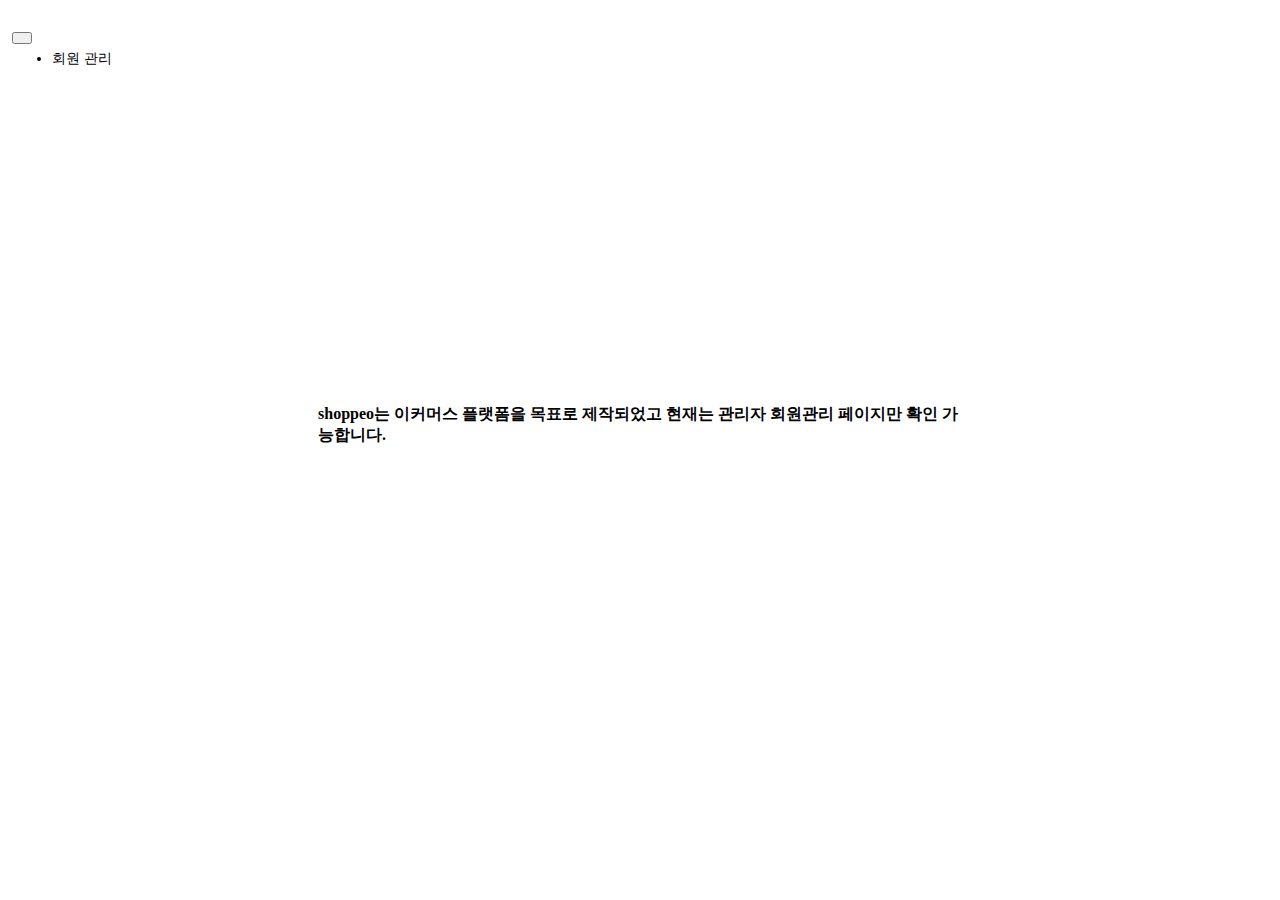
<file: ShoppeoProject/ShoppeoWebParent/ShoppeoBackEnd/src/main/resources/templates/index.html>
<!DOCTYPE html>
<html xmlns:th="http://www.thymeleaf.org">
<head>
<meta http-equiv="Content-Type" content="text/html; charset=UTF-8">
<meta name="viewport" content="width=device-width,initial-scale=1.0, minimum-scale=1.0">
<title>Shoppeo 관리자 페이지</title>

<link rel="stylesheet" type="text/css" th:href="@{/webjars/bootstrap/css/bootstrap.min.css}" />
<script type="text/javascript" th:src="@{/webjars/jquery/jquery.min.js}"></script>
<script type="text/javascript" th:src="@{/webjars/bootstrap/js/bootstrap.min.js}"></script>
</head>
<body>
<div class="container-fluid" style="padding: 0px;">
	<div>
		<nav class="navbar navbar-expand-lg bg-dark navbar-dark">
			<a class="navbar-brand" th:href="@{/}">
				<img th:src="@{images/ShoppeoAdminSmall.png}" style="height:30px"/>
			</a>
			<button class="navbar-toggler" type="button" data-toggle="collapse" data-target="#topNavbar" style="padding:0.25rem 0.5rem;font-size:0.55rem;">
				<span class="navbar-toggler-icon"></span>
			</button>
			<div class="collapse navbar-collapse" id="topNavbar">
				<ul class="navbar-nav" style="margin:5px 4px; font-size: 0.9rem">
					<li class="nav-item">
						<a class="nav-link" th:href="@{/users}">회원 관리</a>
					</li>
				</ul>
			</div>
		</nav>
	</div>
	<div style="padding:310px">
		<h4>shoppeo는 이커머스 플랫폼을 목표로 제작되었고 현재는 관리자 회원관리 페이지만 확인 가능합니다.</h1>
	</div>
</div>
	
</body>
</html>
</file>
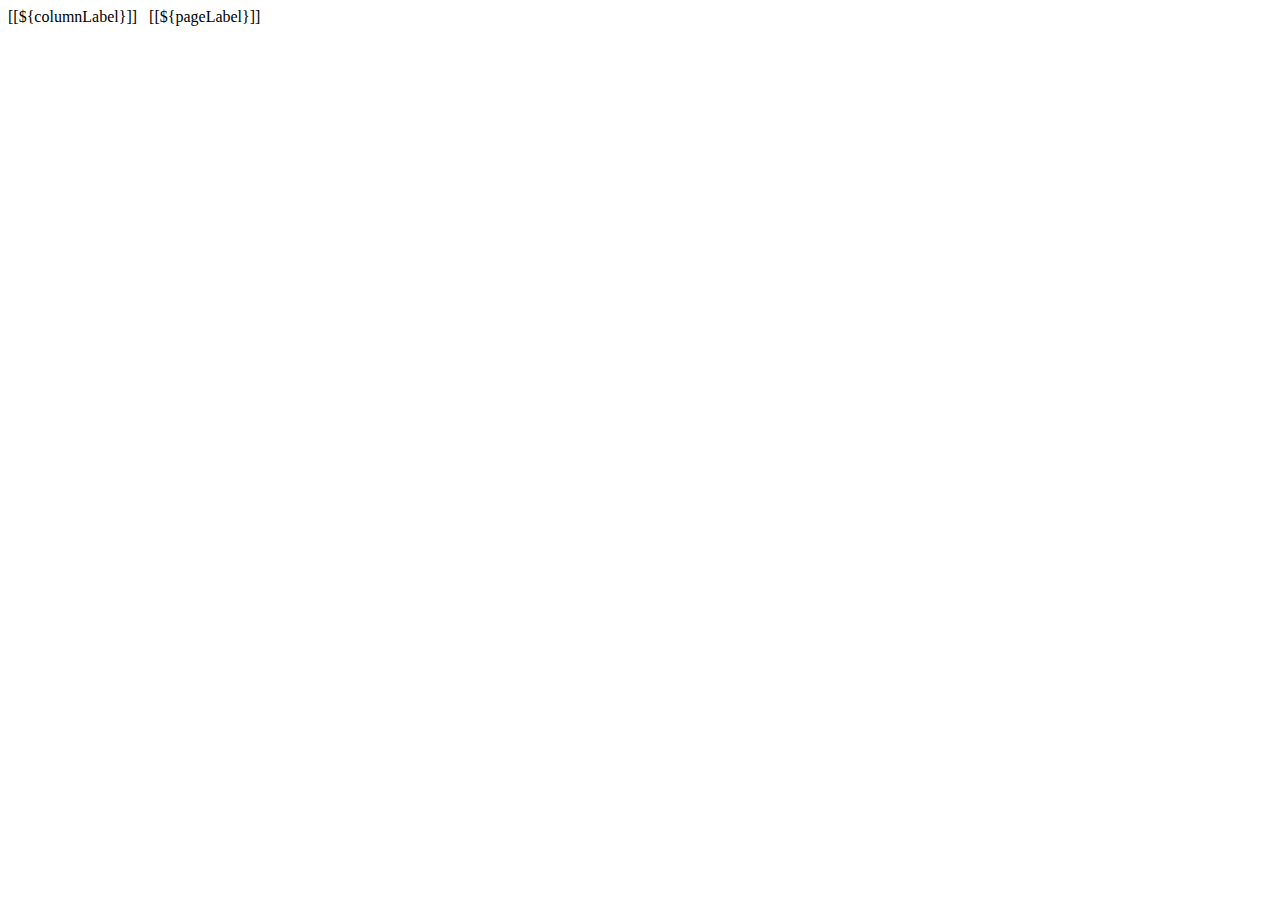
<file: ShoppeoProject/ShoppeoWebParent/ShoppeoBackEnd/src/main/resources/templates/fragments.html>
<!DOCTYPE html>
<html xmlns:th="http://www.thymeleaf.org">
<head>
<meta charset="UTF-8">
</head>
<body>
	<th th:fragment="column_link(fieldName, columnLabel, removeTag)" th:remove="${removeTag}" class="text-center align-middle">
		<a class="text-white" style="text-decoration : none;"
		th:href="@{'/users/page/1?sortField=' + ${fieldName} + '&sortDir='+${sortField != fieldName ? sortDir : reverseSortDir} + ${keyword != null ? '&keyword='+ keyword : ''}}">
		[[${columnLabel}]]
		</a>
		&nbsp;
		<span th:if="${sortField== fieldName}" th:class="${sortDir == 'asc'? 'fas fa-sort-up' : 'fas fa-sort-down'}"></span>
	</th>
	
	<a th:fragment="pagnation_link(pageNum, pageLabel)" class="page-link" 
	th:href="@{'/users/page/'+${pageNum}+'?sortField='+${sortField}+'&sortDir='+${sortDir} + ${keyword != null ? '&keyword='+ keyword : ''}}">
	[[${pageLabel}]]
	</a>
</body>
</html>
</file>
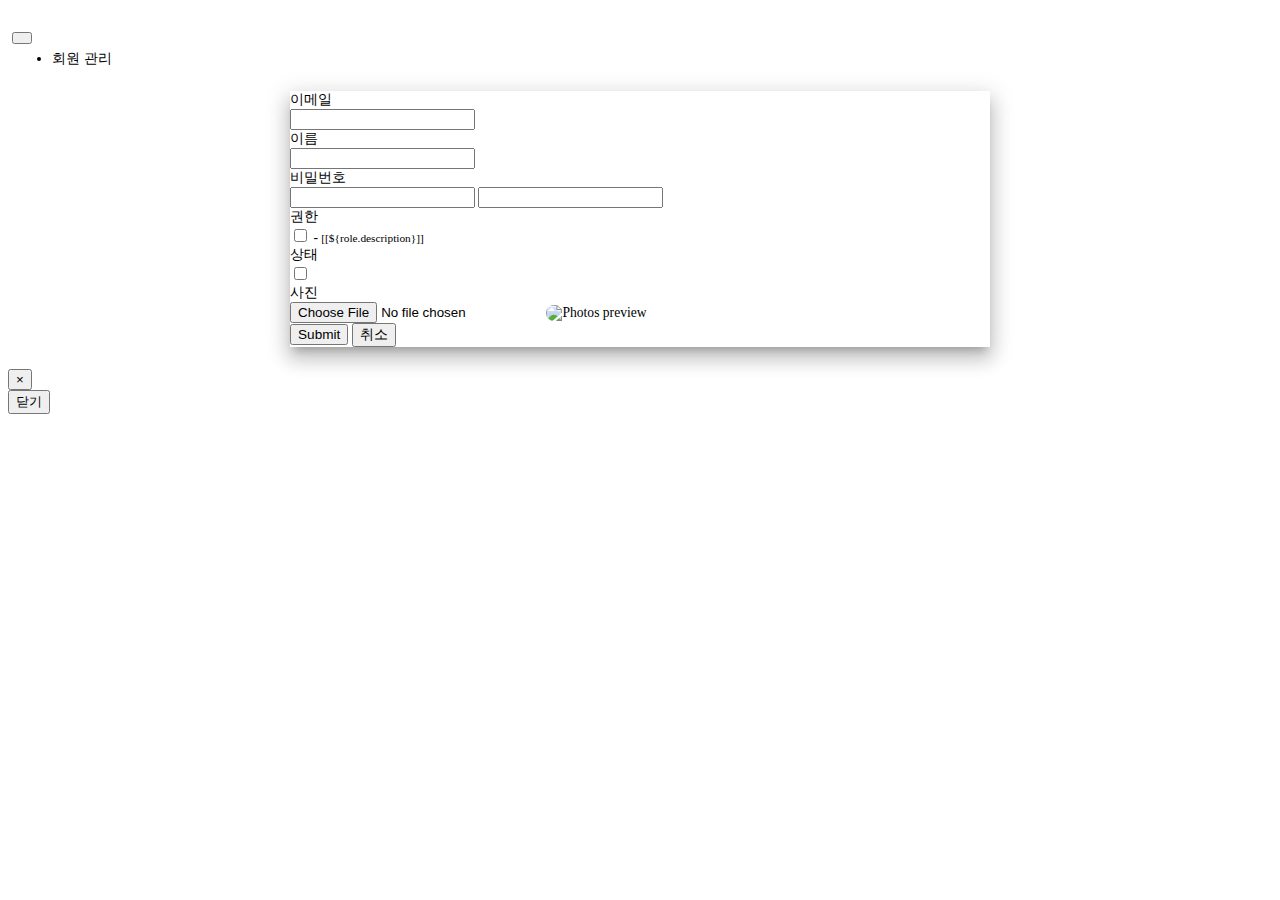
<file: ShoppeoProject/ShoppeoWebParent/ShoppeoBackEnd/src/main/resources/templates/user_form.html>
<!DOCTYPE html>
<html xmlns:th="http://www.thymeleaf.org">
<head>
<meta http-equiv="Content-Type" content="text/html; charset=UTF-8">
<meta name="viewport" content="width=device-width,initial-scale=1.0, minimum-scale=1.0">
<title>[[${pageTitle}]]</title>

<link rel="stylesheet" type="text/css" th:href="@{/webjars/bootstrap/css/bootstrap.min.css}" />
<script type="text/javascript" th:src="@{/webjars/jquery/jquery.min.js}"></script>
<script type="text/javascript" th:src="@{/webjars/bootstrap/js/bootstrap.min.js}"></script>
</head>
<body>
<div class="container-fluid" style="padding: 0px;">
	<div>
		<nav class="navbar navbar-expand-lg bg-dark navbar-dark">
			<a class="navbar-brand" th:href="@{/}">
				<img th:src="@{/images/ShoppeoAdminSmall.png}" style="height:30px"/>
			</a>
			<button class="navbar-toggler" type="button" data-toggle="collapse" data-target="#topNavbar" style="padding:0.25rem 0.5rem;font-size:0.55rem;">
				<span class="navbar-toggler-icon"></span>
			</button>
			<div class="collapse navbar-collapse" id="topNavbar">
				<ul class="navbar-nav" style="margin:5px 4px; font-size: 0.9rem">
					<li class="nav-item">
						<a class="nav-link" th:href="@{/users}">회원 관리</a>
					</li>
				</ul>
			</div>
		</nav>
	</div>
	<div>
		<br>
		<form th:action="@{/users/save}" method="post" style="max-width:700px; margin:0 auto;" th:object="${user}" onsubmit="return checkEmailUnique(this)" enctype="multipart/form-data">
			<!--  <h4>회원 관리 - [[${pageTitle}]]</h4>-->
			<input type="hidden" th:field="*{id}"/>
			<div class="border rounded p-5" style="box-shadow: 0 7px 8px -4px rgba(0,0,0,.2),0 12px 17px 2px rgba(0,0,0,.14),0 5px 22px 4px rgba(0,0,0,.12)!important;font-size: 0.85rem; ">
				<div class="form-group row">
					<label class="col-sm-4 col-form-label">이메일</label>
					<div class="col-sm-8">
						<input type="email" class="form-control" th:field="*{email}" required minlength="8" maxlength="128" style="font-size: 0.85rem;">
					</div>
				</div>
				
				<div class="form-group row">
					<label class="col-sm-4 col-form-label">이름</label>
					<div class="col-sm-8">
						<input type="text" class="form-control" th:field="*{name}" required minlength="2" maxlength="45" style="font-size: 0.85rem;">
					</div>
				</div>
				
				<div class="form-group row">
					<label class="col-sm-4 col-form-label">비밀번호</label>
					<div class="col-sm-8">
						<input th:if="${user.id ==null}" type="password" class="form-control" th:field="*{password}" required minlength="8" maxlength="20" style="font-size: 0.85rem;">
						<input th:if="${user.id !=null}" type="password" class="form-control" th:field="*{password}" minlength="8" maxlength="20" style="font-size: 0.85rem;">
					</div>
				</div>
				
				<div class="form-group row">
					<label class="col-sm-4 col-form-label">권한</label>
					<div class="col-sm-8">
						<th:block th:each="role : ${listRoles}">
						<input type="checkbox" th:field="*{role}"
							th:text="${role.name}"
							th:value="${role.id}"
							class="m-2"
						/>
						- <small>[[${role.description}]]</small><br>
						</th:block>
					</div>
				</div>
				
				<div class="form-group row">
					<label class="col-sm-4 col-form-label">상태</label>
					<div class="col-sm-8">
						<input type="checkbox" th:field="*{enabled}" class="m-2"/>
					</div>
				</div>
				
				<div class="form-group row">
					<label class="col-sm-4 col-form-label">사진</label>
					<div class="col-sm-8">
						<input type="hidden" th:field="*{photos}" />
						<input type="file" id="fileImage" name="image" accept="image/png, image/jpeg" class="mt-4"/>
						<img id="thumbnail" alt="Photos preview" th:src="@{${user.photosImagePath}}" class="img-fluid mt-4" style ="width : 100px; border-radius:10px"/>
					</div>
				</div>
				
				
				<div class="text-center">
						<input type="submit" th:value=${clickLabel} class="btn btn-primary m-3" style="font-size: 0.85rem;"/>
						<input type="button" value="취소" class="btn btn-secondary" id="buttonCancel" style="font-size: 0.85rem;"/>
					</div>
			</div>
		</form>
		
		<div class="modal fade text-center" id="modalDialog">
			<div class="modal-dialog">
				<div class="modal-content">
					<div class="modal-header">
						<h5 class="modal-title" id="modalTitle"></h5>
						<button type="button" class="close" data-dismiss="modal">&times;</button>
					</div>
					
					<div class="modal-body">
						<span id="modalBody"></span>
					</div>
					
					<div class="modal-footer">
						<button type="button" class="btn btn-danger" data-dismiss="modal">닫기</button>
					</div>
				</div>
			</div>
		</div>
		
	</div>
</div>
<script type="text/javascript">
	$(document).ready(function(){
		$("#buttonCancel").on("click", function(){
			window.location = "[[@{/users}]]";
		});
		
		$("#fileImage").change(function(){
			fileSize = this.files[0].size;
			alert(fileSize);
			
			//1MB = 1048576byte  1024 x 1024
			if(fileSize > 1048576 ){
				this.setCusomValidity("1MB가 초과되었습니다.")
				this.reportValidity();
			} else{
				this.setCustomValidity("");
				showImageThumbnail(this);
			}
			
		});
		
	});
	
	function showImageThumbnail(fileInput){
		var file = fileInput.files[0];
		var reader = new FileReader();

		reader.onload = function(e){
			var a = $("#thumbnail").attr("src", e.target.result);
		};
		
		reader.readAsDataURL(file);
	}
	
	function checkEmailUnique(form){
		url = "[[@{/users/check_email}]]";
		userEmail = $("#email").val();
		userId = $("#id").val();
		csrfValue = $("input[name='_csrf']").val();
		params = { id : userId , email : userEmail , _csrf : csrfValue };
		
		//ajax
		$.post(url, params, function(response){
			if(response=="OK"){
				form.submit();
			}
			else if(response == "Duplicated"){
				showModalDialog("알림", "이미 존재하는 이메일입니다.");
			}	
			else {
				showModalDialog("에러", "잠시 후에 다시 시도해주세요.");
			}
			}).fail(function(){
				showModalDialog("에러", "서버와의 연결이 실패하였습니다");
			});
		
		
		return false;
	}
	
	function showModalDialog(title, message){
		$("#modalTitle").text(title);
		$("#modalBody").text(message);
		$("#modalDialog").modal();
	}
</script>
</body>
</html>
</file>
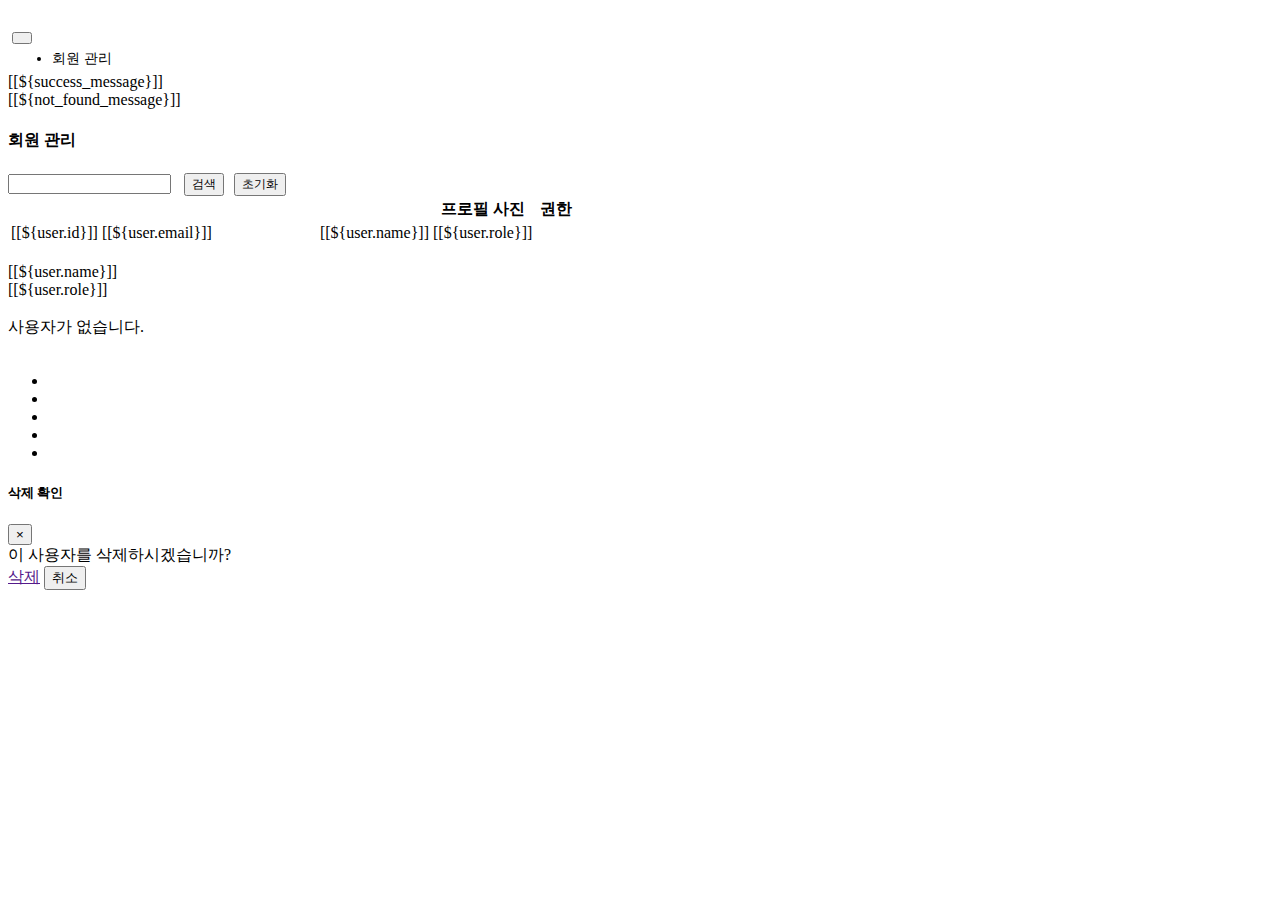
<file: ShoppeoProject/ShoppeoWebParent/ShoppeoBackEnd/src/main/resources/templates/users.html>
<!DOCTYPE html>
<html xmlns:th="http://www.thymeleaf.org">
<head>
<meta http-equiv="Content-Type" content="text/html; charset=UTF-8">
<meta name="viewport" content="width=device-width,initial-scale=1.0, minimum-scale=1.0">
<title>Shoppeo 관리자 페이지</title>

<link rel="stylesheet" type="text/css" th:href="@{/webjars/bootstrap/css/bootstrap.min.css}" />
<link rel="stylesheet" type="text/css" th:href="@{/fontawesome/all.css}" />
<link rel="stylesheet" type="text/css" th:href="@{/style.css}" />

<script type="text/javascript" th:src="@{/webjars/jquery/jquery.min.js}"></script>
<script type="text/javascript" th:src="@{/webjars/bootstrap/js/bootstrap.min.js}"></script>
</head>
<body>
<div class="container-fluid" style="padding: 0px;">
	<div>
		<nav class="navbar navbar-expand-lg bg-dark navbar-dark">
			<a class="navbar-brand" th:href="@{/}">
				<img th:src="@{/images/ShoppeoAdminSmall.png}" style="height:30px"/>
			</a>
			<button class="navbar-toggler" type="button" data-toggle="collapse" data-target="#topNavbar" style="padding:0.25rem 0.5rem;font-size:0.55rem;">
				<span class="navbar-toggler-icon"></span>
			</button>
			<div class="collapse navbar-collapse" id="topNavbar">
				<ul class="navbar-nav" style="margin:5px 4px; font-size: 0.9rem">
					<li class="nav-item">
						<a class="nav-link" th:href="@{/users}">회원 관리</a>
					</li>
				</ul>
			</div>
		</nav>
	</div>
	<div th:if="${success_message != null}" class="alert alert-success text-center mb-0">
		[[${success_message}]]
	</div>
	<div th:if="${not_found_message != null}" class="alert alert-danger text-center mb-0">
		[[${not_found_message}]]
	</div>
	<div>
		<h4 class="mt-3 ml-2">회원 관리</h4>
		<a th:href="@{/users/new}" class="fas fa-user-plus mr-3 ml-2" style="text-decoration:none;"></a>
		<a th:href="@{/users/export/csv}" class="fas fa-file-csv mr-3"></a>
		<a th:href="@{/users/export/excel}" class="fas fa-file-excel mr-3"></a>
		<a th:href="@{/users/export/pdf}" class="fas fa-file-pdf mr-3"></a>
	</div>
	
	<div>
		<form th:action="@{/users/page/1}" class="form-inline m-2" style="font-size:13px">
			<input type="hidden" name="sortField" th:value="${sortField}"/>
			<input type="hidden" name="sortDir" th:value="${sortDir}"/>
		
			<input type="search" name="keyword" th:value="${keyword}" class="form-control" style="font-size:12px; width:auto;" required/>
			 &nbsp;&nbsp;
			 <input type="submit" value="검색" class="btn btn-primary" style="font-size:12px"/> &nbsp;
			 <input type="button" value="초기화" class="btn btn-secondary" style="font-size:12px" onclick="clearFilter()"/>
		</form>
		
	</div>
	
	<div class="full-details">
		<table class="table table-bordered table-striped table-hover table-responsive-xl">
			<thead class="thead-dark">
				<tr>
					<th class="hideable-column">
						<th th:replace="fragments :: column_link('id', 'ID', 'tag')" />
					</th>
					<th class="hideable-column">
					<th th:replace="fragments :: column_link('email', '이메일', 'tag')" />
					</th>
					<th class="text-center align-middle">프로필 사진</th>
					<th th:replace="fragments :: column_link('name', '이름', 'none')" />		
					<th class="align-middle">권한</th>			
					<th th:replace="fragments :: column_link('enabled', '상태', 'none')" />		
					<th></th>
				</tr>
			</thead>
			<tbody>
				<tr th:each="user : ${listUsers}">
					<td class="text-center align-middle hideable-column">[[${user.id}]]</td>
					<td class="align-middle hideable-column">[[${user.email}]]</td>
					<td class="text-center align-middle">
						<i th:if="${user.photos == null}" class="fa-regular fa-image fa-2x icon-dark"></i>
						<img th:if="${user.photos != null}" th:src="@{${user.photosImagePath}}" style= "width: 100px; border-radius:10px" />
					</td>
					
					<td class="align-middle">[[${user.name}]]</td>
					<td class="align-middle">[[${user.role}]]</td>
					<td th:if="${user.enabled==true}" class="text-center align-middle"><a class="fa-solid fa-square-check"
						th:href="@{'/users/'+ ${user.id} + '/enabled/false'}"
						title="비활성화하기"></a></td>
					<td th:if="${user.enabled==false}" class="text-center align-middle"><a class="fa-solid fa-square-check icon-dark"
						th:href="@{'/users/'+ ${user.id} + '/enabled/true'}"
						title="활성화하기"></a></td>
					<td class="text-center align-middle">
					<a class="fa-solid fa-file-pen text-decoration-none icon-dark" th:href="@{'/users/edit/'+${user.id}}" title="회원 수정"></a> 
					&nbsp;&nbsp;
					<a class="fa-solid fa-minus text-decoration-none icon-dark link-delete" th:href="@{'/users/delete/'+${user.id}}" title="회원 삭제"></a>
					</td>
				</tr>
			</tbody>
		</table>
	</div>
	
	<div class="less-details">
		<div th:each="user : ${listUsers}" class="row">
			<div class="col-4">
				<i th:if="${user.photos == null}" class="fa-regular fa-image fa-2x icon-dark"></i>
				<img th:if="${user.photos != null}" th:src="@{${user.photosImagePath}}" style= "width: 100px; border-radius:10px" />
			</div>
			<div class="col-8">
				<div>[[${user.name}]]</div>
				<div>[[${user.role}]]</div>
				
				<div class="mt-1">
					<span th:if="${user.enabled==true}" class="text-center align-middle"><a class="fa-solid fa-square-check"
					th:href="@{'/users/'+ ${user.id} + '/enabled/false'}"
					title="비활성화하기"></a>
					</span>
					<span th:if="${user.enabled==false}" class="text-center align-middle"><a class="fa-solid fa-square-check icon-dark"
							th:href="@{'/users/'+ ${user.id} + '/enabled/true'}"
							title="활성화하기"></a>
					</span>
					&nbsp;
					<a class="fa-solid fa-file-pen text-decoration-none icon-dark" th:href="@{'/users/edit/'+${user.id}}" title="회원 수정"></a> 
					&nbsp;
					<a class="fa-solid fa-minus text-decoration-none icon-dark link-delete" th:href="@{'/users/delete/'+${user.id}}" title="회원 삭제"></a>
				</div>
			</div>
		</div>
	</div>
	
	<div class="text-center m-1" th:unless = "${totalItems > 0}">
		<span>사용자가 없습니다.</span><br><br>
	</div>
	
	<div th:if="${totalPages > 1}">
		<nav>
			 <ul class="pagination justify-content-center flex-wrap">					
			 		<li th:class="${currentPage > 1 ? 'page-item' : 'page-item disabled'}">
			 			<a th:replace="fragments :: pagnation_link('1', '처음')" />
				    </li>
				    <li th:class="${currentPage > 1 ? 'page-item' : 'page-item disabled'}">
				   	 	<a th:replace="fragments :: pagnation_link(${currentPage-1}, '이전')" />
				    </li>
				    
				    <li th:class="${currentPage != i ? 'page-item' : 'page-item active'}" th:each="i : ${#numbers.sequence(1, totalPages)}">
				    	<a th:replace="fragments :: pagnation_link(${i}, ${i})" />
				    </li>
				
				    <li th:class="${currentPage < totalPages ? 'page-item' : 'page-item disabled'}">
				    	<a th:replace="fragments :: pagnation_link(${currentPage+1}, '다음')" />
				    </li>
				    <li th:class="${currentPage < totalPages ? 'page-item' : 'page-item disabled'}">
				    	<a th:replace="fragments :: pagnation_link(${totalPages}, '끝')" />
				    </li>
			 </ul>
		</nav>
	</div>
	
	<div class="modal fade text-center" id="confirmModal">
		<div class="modal-dialog">
			<div class="modal-content">
				<div class="modal-header">
					<h5 class="modal-title">삭제 확인</h5>
					<button type="button" class="close" data-dismiss="modal">&times;</button>
				</div>
				
				<div class="modal-body">
					<span id="modalBody">이 사용자를 삭제하시겠습니까?</span>
				</div>
				
				<div class="modal-footer">
					<a href="" class="btn btn-success" id="yesButton">삭제</a>
					<button type="button" class="btn btn-danger" data-dismiss="modal">취소</button>
				</div>
			</div>
		</div>
	</div>
	
</div>
<script type="text/javascript">
	$(document).ready(function(){
		$(".link-delete").on("click", function(e){
			e.preventDefault();
			link= $(this);
			$("#yesButton").attr("href",link.attr("href"));
			$("#confirmModal").modal();
			
		});
	});
	
	function clearFilter(){
		window.location = "[[@{/users}]]";
	}
</script>
</body>
</html>
</file>
